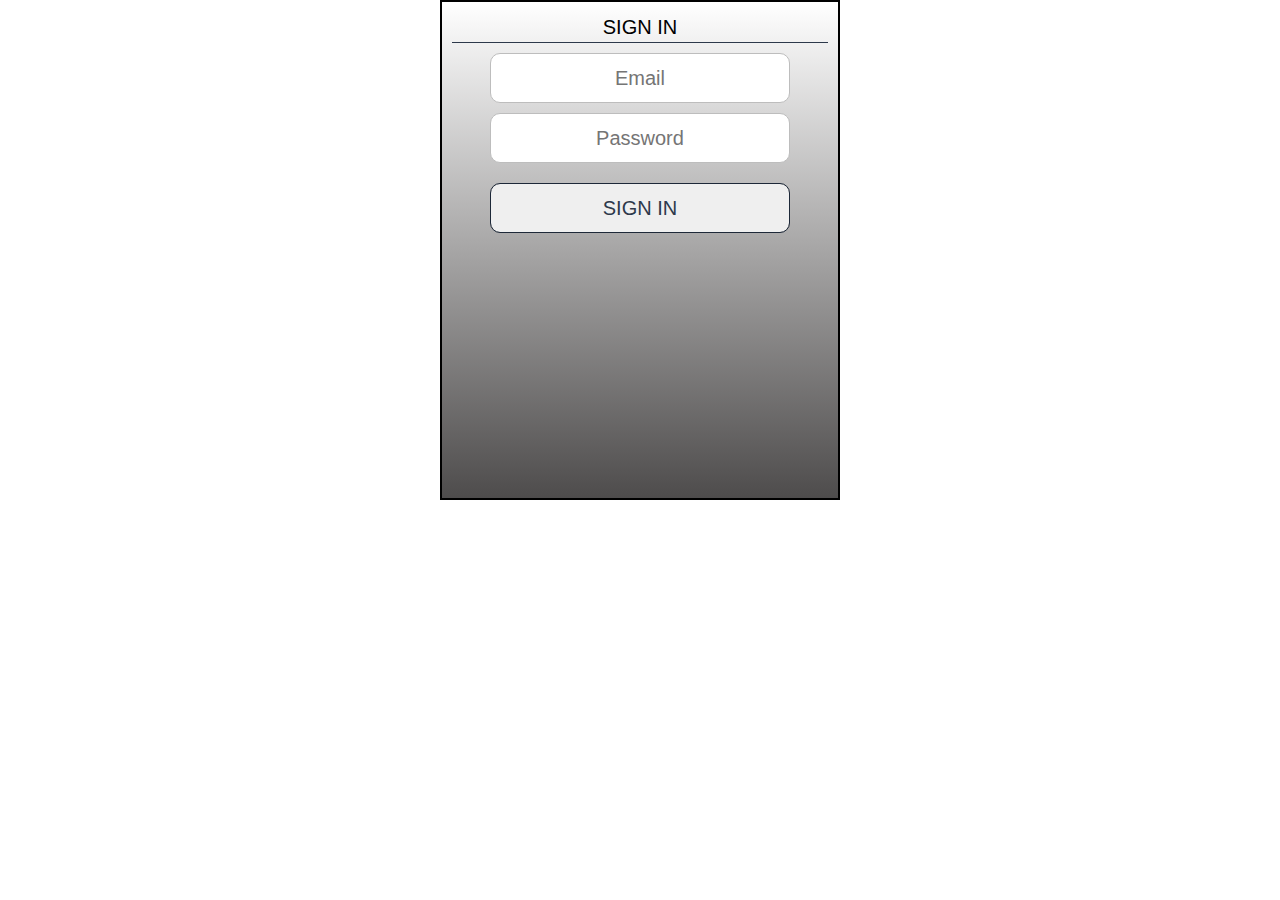
<file: admin.html>
<!DOCTYPE html>
<html lang="en">
<head>
    <meta charset="UTF-8">
    <meta http-equiv="X-UA-Compatible" content="IE=edge">
    <meta name="viewport" content="width=device-width, initial-scale=1.0">
    <link rel="stylesheet" href="./assets/css/style.css">
    <script type="module" src="./js/main.js"></script>
    <title>Admin</title>

    
</head>
<body>
    <header class="header">
        <div class="container">
            <div class="header_contetn">
                This is a header
            </div>
        </div>

    </header>
   <aside class="aside">  
        <div class="aside_content">
            <h1 class="aside_logo">Logo</h1>
            <nav class="aside_navigation">
                <ul class="aside_navigation-list">
                    <li class="aside_navigation-list-item">
                        <a href='./index.html' class="aside_navigation-list-link"> Plays</a>
                    </li>
                    <li class="aside_navigation-list-item">
                        <a href="#" class="aside_navigation-list-link"> Books</a>
                    </li>
                    <li class="aside_navigation-list-item">
                        <a href='#' class="aside_navigation-list-link"> Admin</a>
                    </li>
                </ul>
            </nav>
        </div>
      
   </aside>
   <main class="main">
        <div class="container">
            <div class="admin">
                <form class="admin_form form">
                    <div class="form-group">
                        <Label for="name">Name</Label>
                        <input class="admin_form-input base-input" type="text" name="name" id="name">
                    </div>
                    <div class="form-group">
                        <label for="date">Date</label>
                        <input class="admin_form-input base-input" type="datetime-local" name="date" id="date">
                    </div>
                    <div class="form-group">
                        <label for="price">Price</label>
                        <input class="admin_form-input base-input" type="text" name="price" id="price">
                    </div>
                    <div class="form-group">
                        <!-- <label for ="upload" class="base-button">Upload<input class='admin_form-upload base-input' id = "uload"type="file" placeholder="Image"></label> -->
                        <input class='admin_form-upload base-input' id = "upload"type="file" placeholder="Image">
                        <div>
                            <img class="admin_form-uploaded-image" src="" alt="">
                        </div>
                    </div>
                    <button class="admin_form-button base-button">Create </button>
                </form>
                <div class="admin_play-list">
                    <h2 class="admin_play-title">Plays</h2>
                    <div class="admin_play-list-container">
                        
                    </div>
                </div>
            </div>
            

        </div>
   </main>
   <script type="module" src="./js/admin.js"></script>
  
    
</body>
</html>
</file>
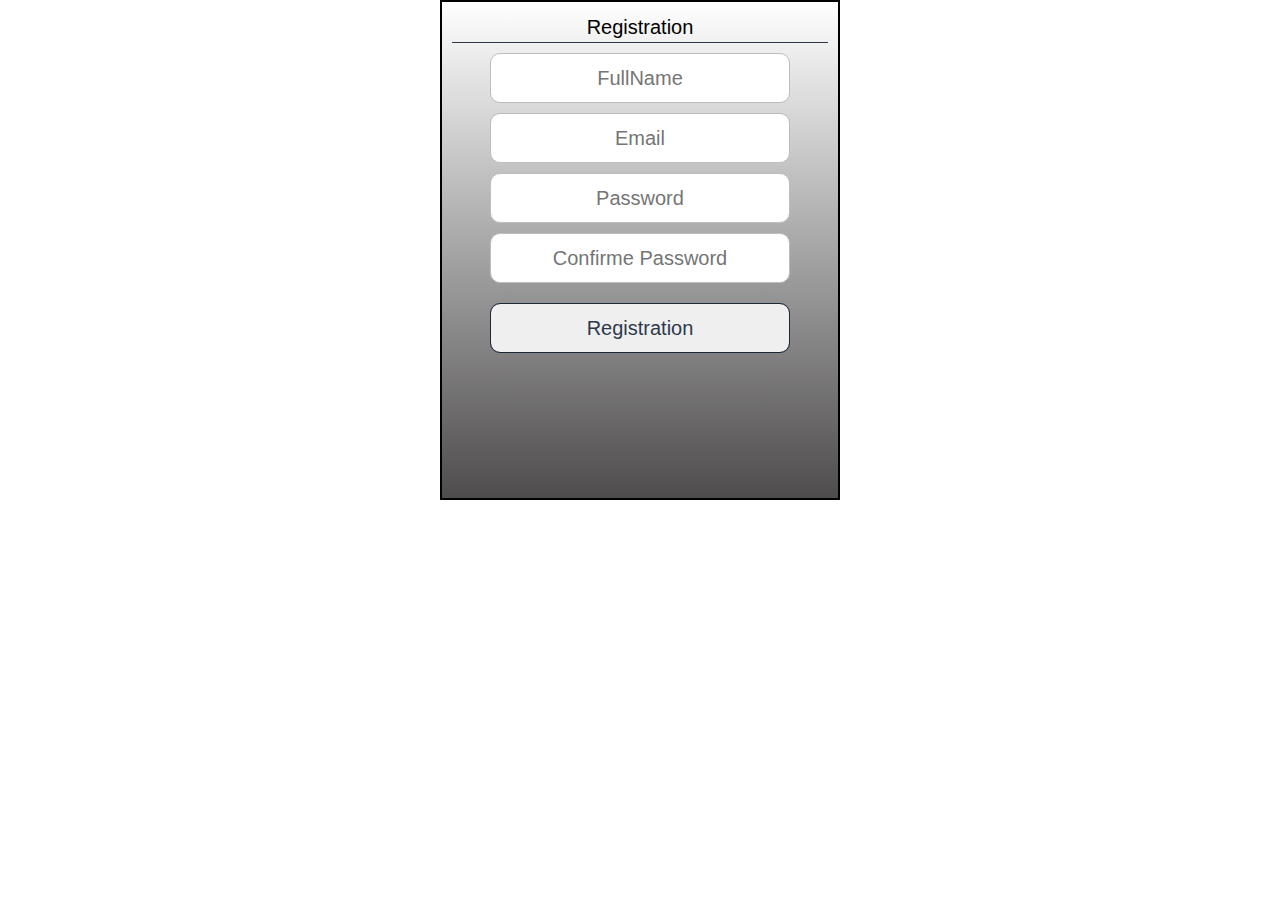
<file: auth.html>
<!DOCTYPE html>
<html lang="en">
<head>
    <meta charset="UTF-8">
    <meta http-equiv="X-UA-Compatible" content="IE=edge">
    <meta name="viewport" content="width=device-width, initial-scale=1.0">
    <link rel="stylesheet" href="./assets/css/style.css">
    <title>Auth</title>
    
</head>
<body>
    
    <div class="auth">
        <p class="auth-reg"> Registration</p>
        <form  class="auth_form form">
            <div class="form-group">
                <input class='auth_form-input base-input' type="text" placeholder="FullName" name = 'fullName'>
            </div>
            <div class="form-group">
                <input class = 'auth_form-input base-input' type="email" placeholder="Email" name = 'email'>
            </div>
            <div class="form-group">
                <input class = 'auth_form-input base-input' type="password" placeholder="Password" name = 'password'>
            </div>

            <div class="form-group">
                <input class = 'auth_form-input base-input' type="password" placeholder="Confirme Password" name = 'confirmePassword'>
            </div>
            <div class="form-group"></div>
                <button class="auth_form-button base-button">Registration</button>
            </div>

        </form>

    </div>
    <script src="./js/auth.js" type="module"></script>
</body>
</html>
</file>
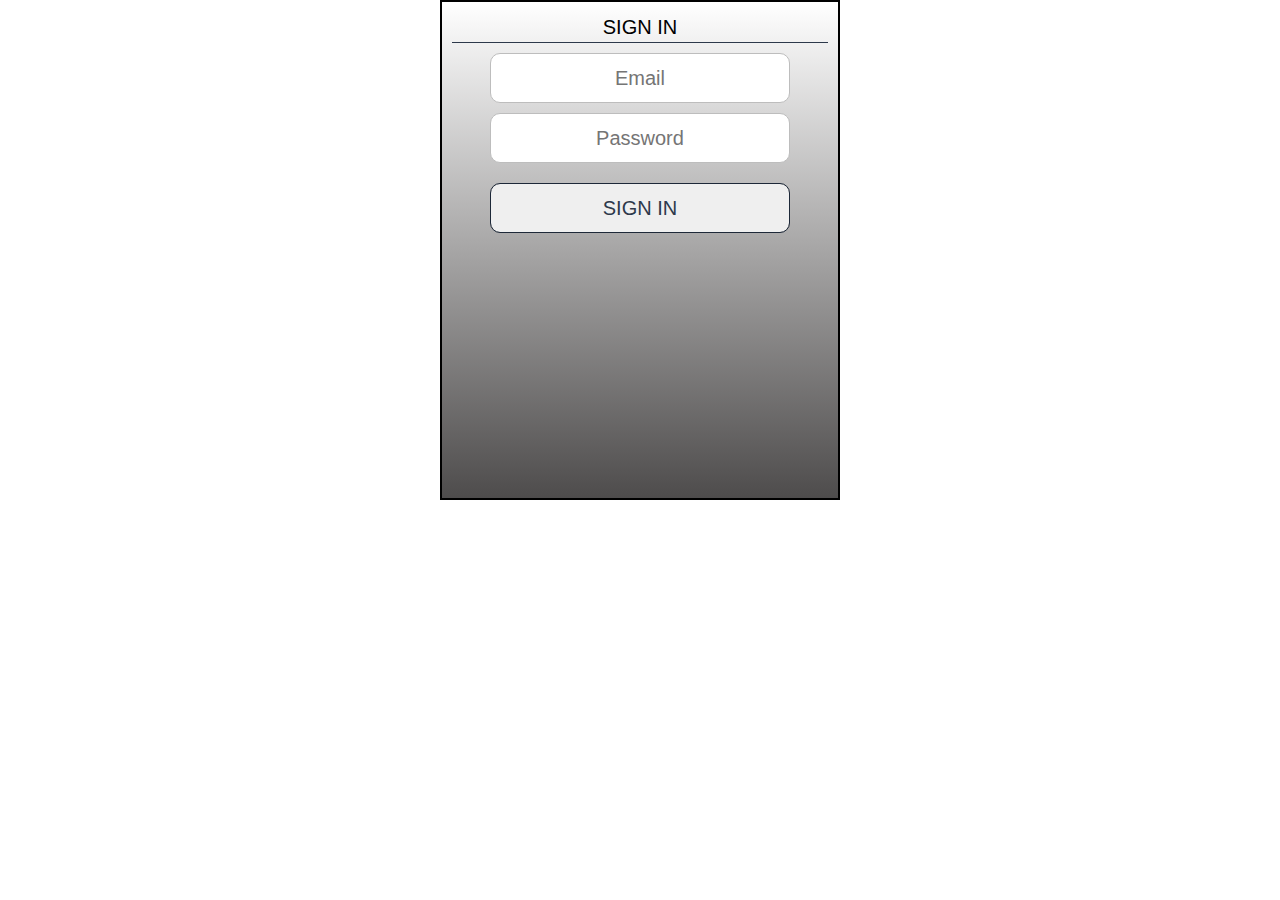
<file: login.html>
<!DOCTYPE html>
<html lang="en">
<head>
    <meta charset="UTF-8">
    <meta http-equiv="X-UA-Compatible" content="IE=edge">
    <meta name="viewport" content="width=device-width, initial-scale=1.0">
    <link rel="stylesheet" href="./assets/css/style.css">
    <title>SIGN IN</title>
    
</head>
<body>
    
    <div class="login">
        <p class="login-title">SIGN IN</p>
        <form  class="login_form form">
            
            <div class="form-group">
                <input class = 'login_form-input base-input' type="email" placeholder="Email" name = 'email'>
            </div>
            <div class="form-group">
                <input class='login_form-input base-input' type="password" placeholder="Password" name = 'password'>
            </div>
            
            <div class="form-group"></div>
                <button class="login_form-button base-button">SIGN IN</button>
            </div>
        </form>

    </div>
    <script src="./js/login.js" type="module"></script>
</body>
</html>
</file>
<file: assets/css/style.css>
/* http://meyerweb.com/eric/tools/css/reset/ 
   v2.0 | 20110126
   License: none (public domain)
*/
html, body, div, span, applet, object, iframe,
h1, h2, h3, h4, h5, h6, p, blockquote, pre,
a, abbr, acronym, address, big, cite, code,
del, dfn, em, img, ins, kbd, q, s, samp,
small, strike, strong, sub, sup, tt, var,
b, u, i, center,
dl, dt, dd, ol, ul, li,
fieldset, form, label, legend,
table, caption, tbody, tfoot, thead, tr, th, td,
article, aside, canvas, details, embed,
figure, figcaption, footer, header, hgroup,
menu, nav, output, ruby, section, summary,
time, mark, audio, video {
  margin: 0;
  padding: 0;
  border: 0;
  font-size: 100%;
  font: inherit;
  vertical-align: baseline;
}

/* HTML5 display-role reset for older browsers */
article, aside, details, figcaption, figure,
footer, header, hgroup, menu, nav, section {
  display: block;
}

body {
  line-height: 1;
}

ol, ul {
  list-style: none;
}

blockquote, q {
  quotes: none;
}

blockquote:before, blockquote:after,
q:before, q:after {
  content: "";
  content: none;
}

table {
  border-collapse: collapse;
  border-spacing: 0;
}

a {
  color: inherit;
  text-decoration: none;
}

* {
  box-sizing: border-box;
}

.aside {
  position: fixed;
  width: 200px;
  height: 100%;
  top: 0;
  left: 0;
  background-color: #1d2838;
  padding: 20px;
}

.aside_logo {
  margin-bottom: 20px;
}

.aside_navigation-list-item {
  padding: 8px 16px;
  color: rgb(165, 160, 160);
}

.aside_navigation-list-item:hover {
  background-color: #2d394b;
  color: rgb(255, 255, 255);
}

.header {
  position: fixed;
  width: calc(100% - 200px);
  height: 50px;
  right: 0;
  top: 0;
  background-color: #2d394b;
  display: flex;
  flex-direction: row;
  align-items: center;
  justify-content: center;
}

.main {
  margin-left: 200px;
  margin-top: 50px;
  border: 1px solid red;
  padding: 15px 0;
}

.base-button {
  width: 300px;
  height: 50px;
  padding: 5px;
  font-size: 20px;
  color: #2d394b;
  background-clip: padding-box;
  border: 1px solid #1d2838;
  border-radius: 10px;
}

.base-button:hover {
  background-color: #1d2838;
  transition: background-color 0.5s;
  color: rgb(165, 160, 160);
}

.base-button:focus {
  outline: 2px solid transparent;
  outline-offset: 2px;
}

.base-input {
  width: 300px;
  height: 50px;
  padding: 5px;
  font-size: 20px;
  color: #212529;
  border: 1px solid #bdbdbd;
  border-radius: 10px;
}
.base-input::placeholder {
  text-align: center;
}
.base-input:hover {
  background-color: rgb(241, 241, 241);
  transition: background-color 0.5s;
}

.container {
  padding: 0 20px;
}

.form {
  display: flex;
  flex-direction: column;
}

.form-group {
  display: flex;
  flex-direction: column;
  margin-bottom: 10px;
}
.form-group label {
  font-size: 15px;
}

.auth {
  width: 400px;
  height: 500px;
  border: 2px solid black;
  margin: 0 auto;
  background: linear-gradient(#ffffff, #4e4c4c);
}

.auth-reg {
  border-bottom: 1px solid #2d394b;
  margin: 10px;
  padding: 5px;
  text-align: center;
  font-family: "Segoe UI", Tahoma, Geneva, Verdana, sans-serif;
  font-size: 20px;
}

.auth_form-input {
  margin: 0 auto;
}

.auth_form-button {
  margin: 0 auto;
}

.admin_play-list-container {
  display: flex;
  flex-wrap: wrap;
}

.play-card_container {
  padding: 2px 16px;
}

.play-card {
  box-shadow: 0 4px 8px 0 rgba(0, 0, 0, 0.2);
  transition: 0.3s;
  width: 200px;
  margin: 10px;
}
.play-card img {
  width: 100%;
}

.admin_play-title {
  text-align: center;
  font-size: 30px;
  margin-bottom: 10px;
  font-family: Verdana, Geneva, Tahoma, sans-serif;
}

.login {
  width: 400px;
  height: 500px;
  border: 2px solid black;
  margin: 0 auto;
  background: linear-gradient(#ffffff, #4e4c4c);
}

.login-title {
  border-bottom: 1px solid #2d394b;
  margin: 10px;
  padding: 5px;
  text-align: center;
  font-family: "Segoe UI", Tahoma, Geneva, Verdana, sans-serif;
  font-size: 20px;
}

.login_form-input {
  margin: 0 auto;
}

.login_form-button {
  margin: 0 auto;
}

.admin_play-list-container {
  display: flex;
  flex-wrap: wrap;
}

.admin_play-title {
  text-align: center;
  font-size: 30px;
  margin-bottom: 10px;
  font-family: Verdana, Geneva, Tahoma, sans-serif;
}

.user_play-list-container {
  display: flex;
  flex-wrap: wrap;
}

.user_play-title {
  text-align: center;
  font-size: 30px;
  margin-bottom: 10px;
  font-family: Verdana, Geneva, Tahoma, sans-serif;
}/*# sourceMappingURL=style.css.map */
</file>
